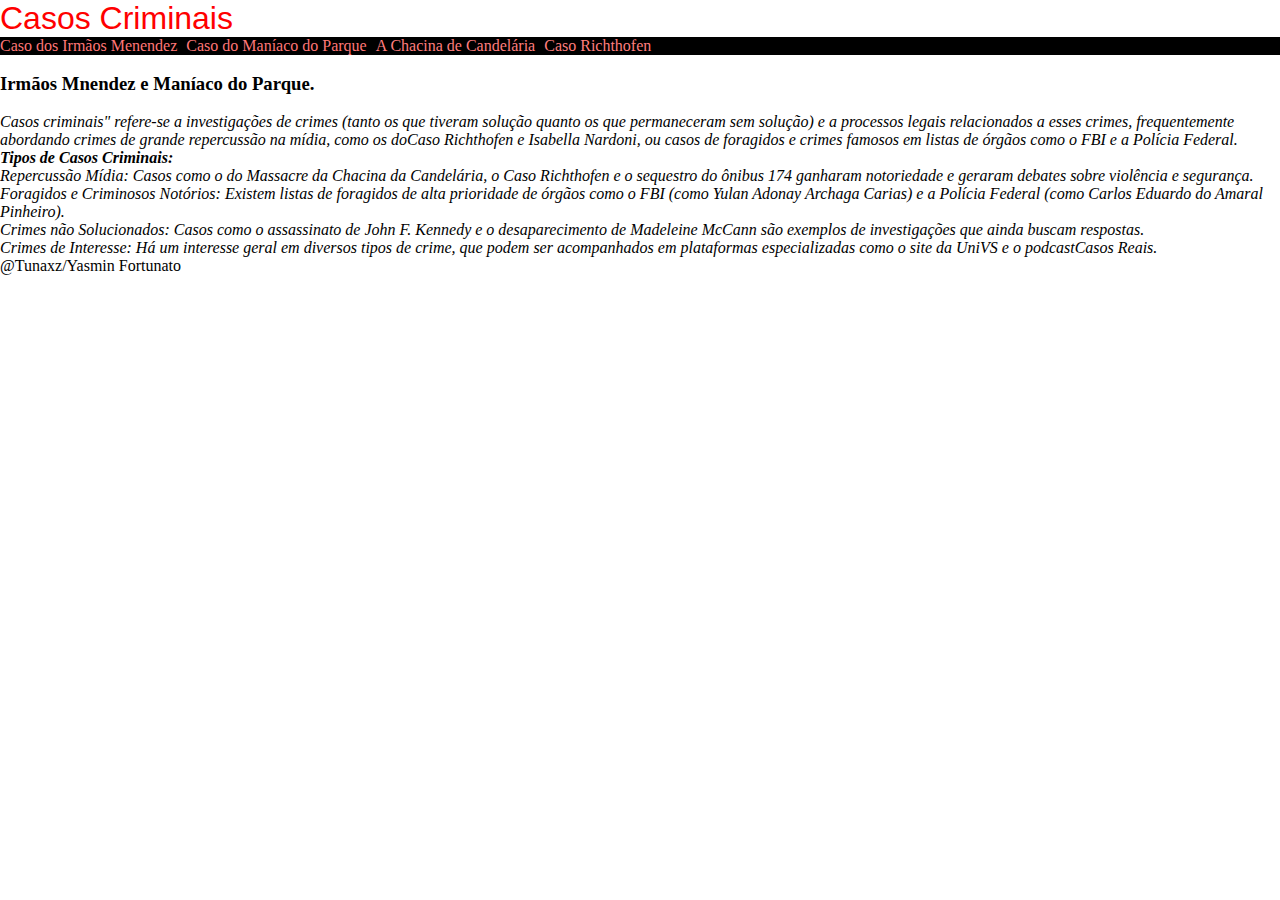
<file: index1.html>
<!DOCTYPE html>
<html lang="en">
<head>
    <meta charset="UTF-8">
    <meta name="viewport" content="width=device-width, initial-scale=1.0">
    <title>Introducão</title>
    <link rel="stylesheet" href="/Página inicial/styler.css">
</head>
<body >
    <div>
        <h1 class="nosifer-regular">Casos Criminais</h1>
    </div>
    
    <nav class="navbar">
    <ul>
        <li><a href="/caso-1/index.html">Caso dos Irmãos Menendez</a></li>
        <li><a href="/caso-2/index.html">Caso do Maníaco do Parque</a></li>
        <li><a href="/Caso-3/index.html"></a>A Chacina de Candelária</li>
        <li><a href="/Caso-4/index.html"></a>Caso Richthofen</li>
        </ul>
    </nav>
    <br>
    <h3>Irmãos Mnendez e Maníaco do Parque.</h3>
   
        <br>
    <p class="spectral-regular-italic">Casos criminais" refere-se a investigações de crimes (tanto os que tiveram solução quanto os que permaneceram sem solução) 
        e a processos legais relacionados a esses crimes, frequentemente abordando crimes de grande repercussão na mídia, como os doCaso Richthofen e Isabella
         Nardoni, ou casos de foragidos e crimes famosos em listas de órgãos como o FBI e a Polícia Federal. 
        <br>
        <b>Tipos de Casos Criminais: </b>
        <br>
        Repercussão Mídia: Casos como o do Massacre da Chacina da Candelária, o Caso Richthofen e o sequestro do ônibus 174 ganharam notoriedade e geraram debates 
        sobre violência e segurança. 
        <br>
        Foragidos e Criminosos Notórios: Existem listas de foragidos de alta prioridade de órgãos como o FBI (como Yulan Adonay Archaga Carias) e a Polícia Federal 
        (como Carlos Eduardo do Amaral Pinheiro). 
        <br>
        Crimes não Solucionados: Casos como o assassinato de John F. Kennedy e o desaparecimento de Madeleine McCann são exemplos de investigações que ainda buscam respostas. 
        <br>
        Crimes de Interesse: Há um interesse geral em diversos tipos de crime, que podem ser acompanhados em plataformas especializadas como o site da UniVS e o podcastCasos Reais. 
       <br>
       
    </p>

@Tunaxz/Yasmin Fortunato
</body>
</html>
</file>
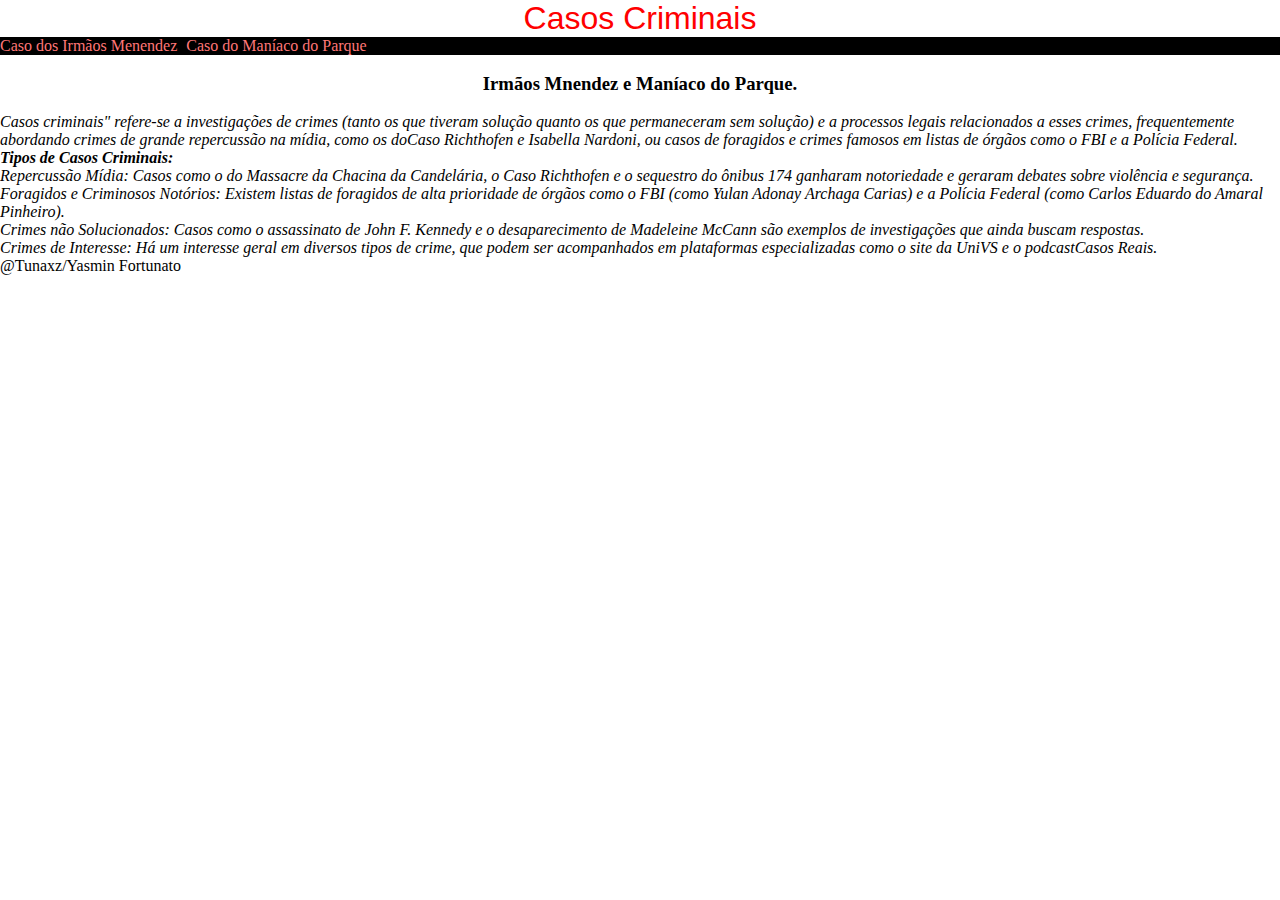
<file: Página inicial/index1.html>
<!DOCTYPE html>
<html lang="en">
<head>
    <meta charset="UTF-8">
    <meta name="viewport" content="width=device-width, initial-scale=1.0">
    <title>Introducão</title>
    <link rel="stylesheet" href="/Página inicial/styler.css">
</head>
<body >
    <center>
    <div>
        <h1 class="nosifer-regular">Casos Criminais</h1>
    </div>
    
    <nav class="navbar">
    <ul>
        <li><a href="/caso-1/index.html">Caso dos Irmãos Menendez</a></li>
        <li><a href="/caso-2/index.html">Caso do Maníaco do Parque</a></li>
        </ul>
    </nav>
    <br>
    <h3>Irmãos Mnendez e Maníaco do Parque.</h3>
    </center>
        <br>
    <p class="spectral-regular-italic">Casos criminais" refere-se a investigações de crimes (tanto os que tiveram solução quanto os que permaneceram sem solução) 
        e a processos legais relacionados a esses crimes, frequentemente abordando crimes de grande repercussão na mídia, como os doCaso Richthofen e Isabella
         Nardoni, ou casos de foragidos e crimes famosos em listas de órgãos como o FBI e a Polícia Federal. 
        <br>
        <b>Tipos de Casos Criminais: </b>
        <br>
        Repercussão Mídia: Casos como o do Massacre da Chacina da Candelária, o Caso Richthofen e o sequestro do ônibus 174 ganharam notoriedade e geraram debates 
        sobre violência e segurança. 
        <br>
        Foragidos e Criminosos Notórios: Existem listas de foragidos de alta prioridade de órgãos como o FBI (como Yulan Adonay Archaga Carias) e a Polícia Federal 
        (como Carlos Eduardo do Amaral Pinheiro). 
        <br>
        Crimes não Solucionados: Casos como o assassinato de John F. Kennedy e o desaparecimento de Madeleine McCann são exemplos de investigações que ainda buscam respostas. 
        <br>
        Crimes de Interesse: Há um interesse geral em diversos tipos de crime, que podem ser acompanhados em plataformas especializadas como o site da UniVS e o podcastCasos Reais. 
       <br>
       
    </p>

@Tunaxz/Yasmin Fortunato
</body>
</html>
</file>
<file: Página inicial/styler.css>
/*varieveis*/
:root{
    --green:#332134
}
/*resert do css*/
*{
    margin: 0;
    padding: 0;
    box-sizing: border-box;
}

.navbar{
    background-color: rgb(0, 0, 0);
    color: rgb(255, 126, 126);
}
.navbar ul{
    display: flex;
    gap: 9px;
    list-style: none;
}
.navbar a {
  color: rgb(255, 119, 119);
  text-decoration: none;
}
header{
    position: relative;
}

header h3{
    position: absolute;
    left: calc(50%);
    transform: translateX(-50%);
}
.spectral-extralight {
  font-family: "Spectral", serif;
  font-weight: 200;
  font-style: normal;
}

.spectral-light {
  font-family: "Spectral", serif;
  font-weight: 300;
  font-style: normal;
}

.spectral-regular {
  font-family: "Spectral", serif;
  font-weight: 400;
  font-style: normal;
}

.spectral-medium {
  font-family: "Spectral", serif;
  font-weight: 500;
  font-style: normal;
}

.spectral-semibold {
  font-family: "Spectral", serif;
  font-weight: 600;
  font-style: normal;
}

.spectral-bold {
  font-family: "Spectral", serif;
  font-weight: 700;
  font-style: normal;
}

.spectral-extrabold {
  font-family: "Spectral", serif;
  font-weight: 800;
  font-style: normal;
}

.spectral-extralight-italic {
  font-family: "Spectral", serif;
  font-weight: 200;
  font-style: italic;
}

.spectral-light-italic {
  font-family: "Spectral", serif;
  font-weight: 300;
  font-style: italic;
}

.spectral-regular-italic {
  font-family: "Spectral", serif;
  font-weight: 400;
  font-style: italic;
}

.spectral-medium-italic {
  font-family: "Spectral", serif;
  font-weight: 500;
  font-style: italic;
}

.spectral-semibold-italic {
  font-family: "Spectral", serif;
  font-weight: 600;
  font-style: italic;
}

.spectral-bold-italic {
  font-family: "Spectral", serif;
  font-weight: 700;
  font-style: italic;
}

.spectral-extrabold-italic {
  font-family: "Spectral", serif;
  font-weight: 800;
  font-style: italic;
}
.nosifer-regular {
  font-family: "Nosifer", sans-serif;
  font-weight: 400;
  font-style: normal;
  color: red;
}
</file>
